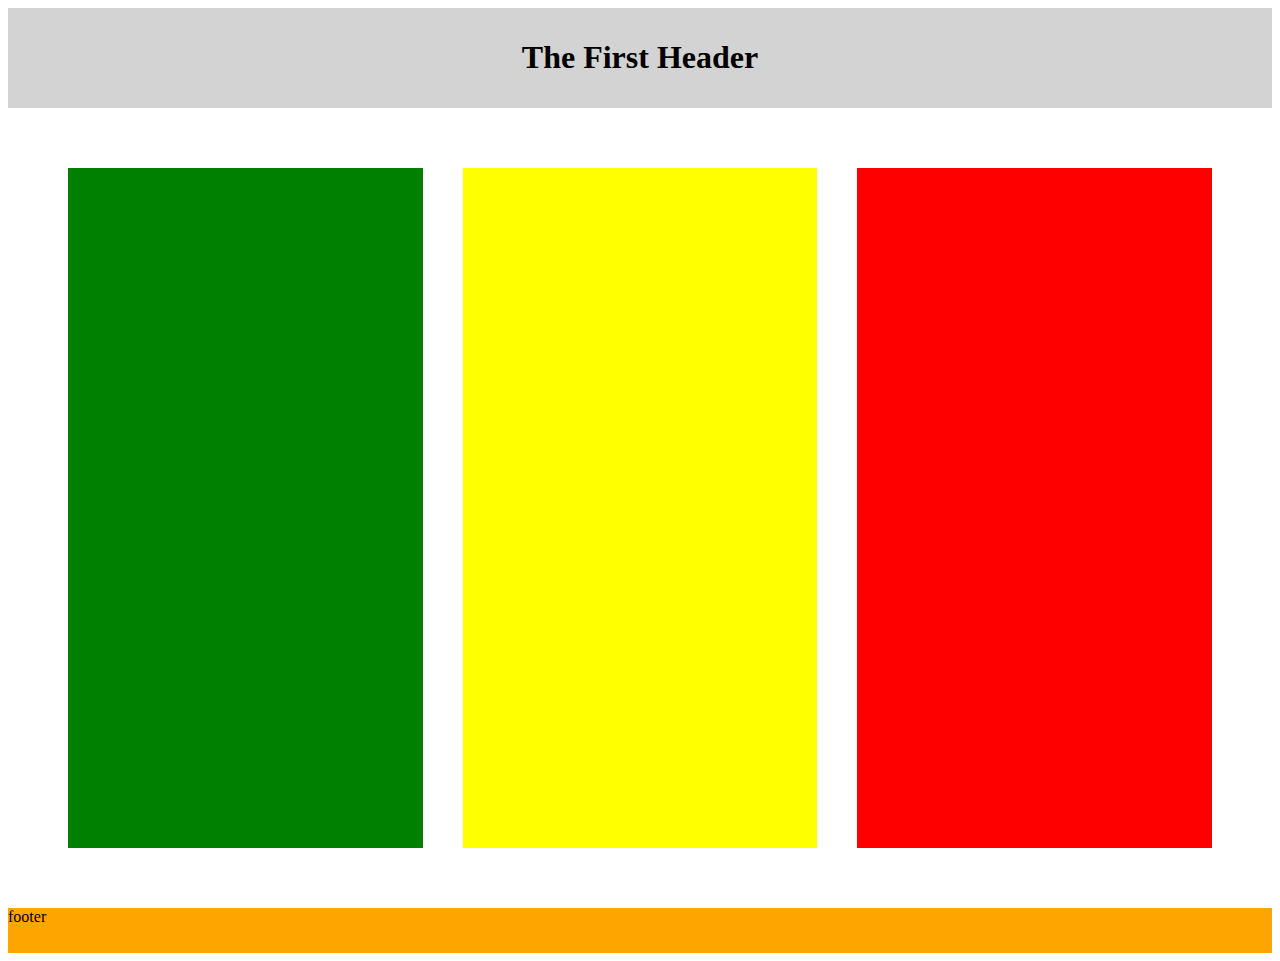
<file: css-ex1/index.html>
<!DOCTYPE html>
<html lang="en">
<head>
    <meta charset="UTF-8">
    <meta http-equiv="X-UA-Compatible" content="IE=edge">
    <meta name="viewport" content="width=device-width, initial-scale=1.0">
    <title>CSS Exercise1</title>
    <link rel="stylesheet" href="styles.css">
</head>
<body>
    <div class ="header"><h1>The First Header</h1></div>
    <div class = "main">
        <div id = "box-1"></div>
        <div id = "box-2"></div>
        <div id = "box-3"></div>
    </div>
    <div id ="foot">footer</div>
    
</body>
</html>
</file>
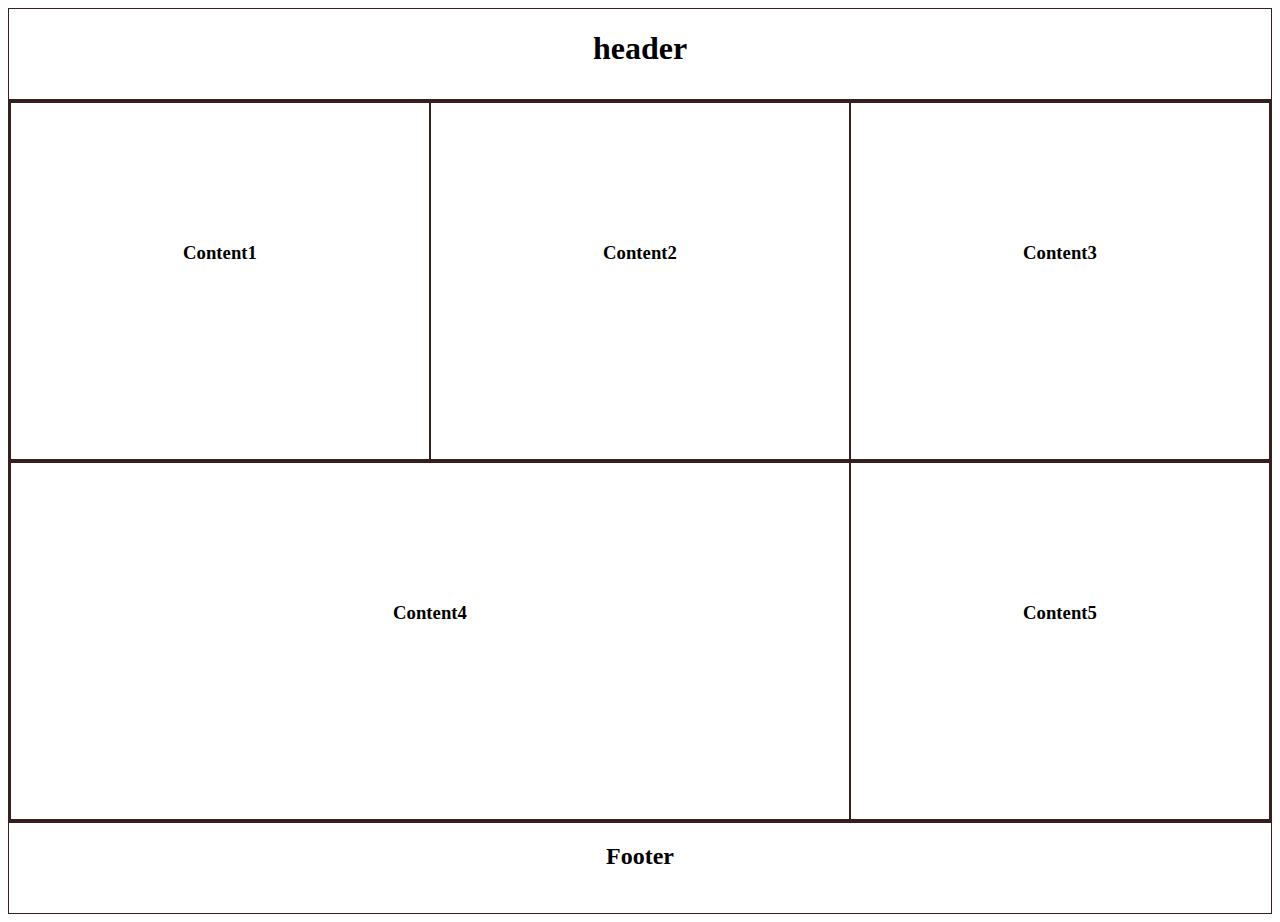
<file: css-ex2/index.html>
<!DOCTYPE html>
<html lang="en">
<head>
    <meta charset="UTF-8">
    <meta http-equiv="X-UA-Compatible" content="IE=edge">
    <meta name="viewport" content="width=device-width, initial-scale=1.0">
    <title>Document</title>
    <link rel="stylesheet" href="styles.css">
</head>
<body>
    <div id ="head"><h1>header</h1></div>
    <div class ="container">
        <div id ="First1">
            <div id ="box1"><h3>Content1</h3></div>
            <div id ="box2"><h3>Content2</h3></div>
            <div id ="box3"><h3>Content3</h3></div>
        </div>
        <div id ="First2">
            <div id ="box4"><h3>Content4</h3></div>
            <div id ="box5"><h3>Content5</h3></div>
        </div>
    </div>
    <div id = "foot"><h2>Footer</h2></div>
    
</body>
</html>
</file>
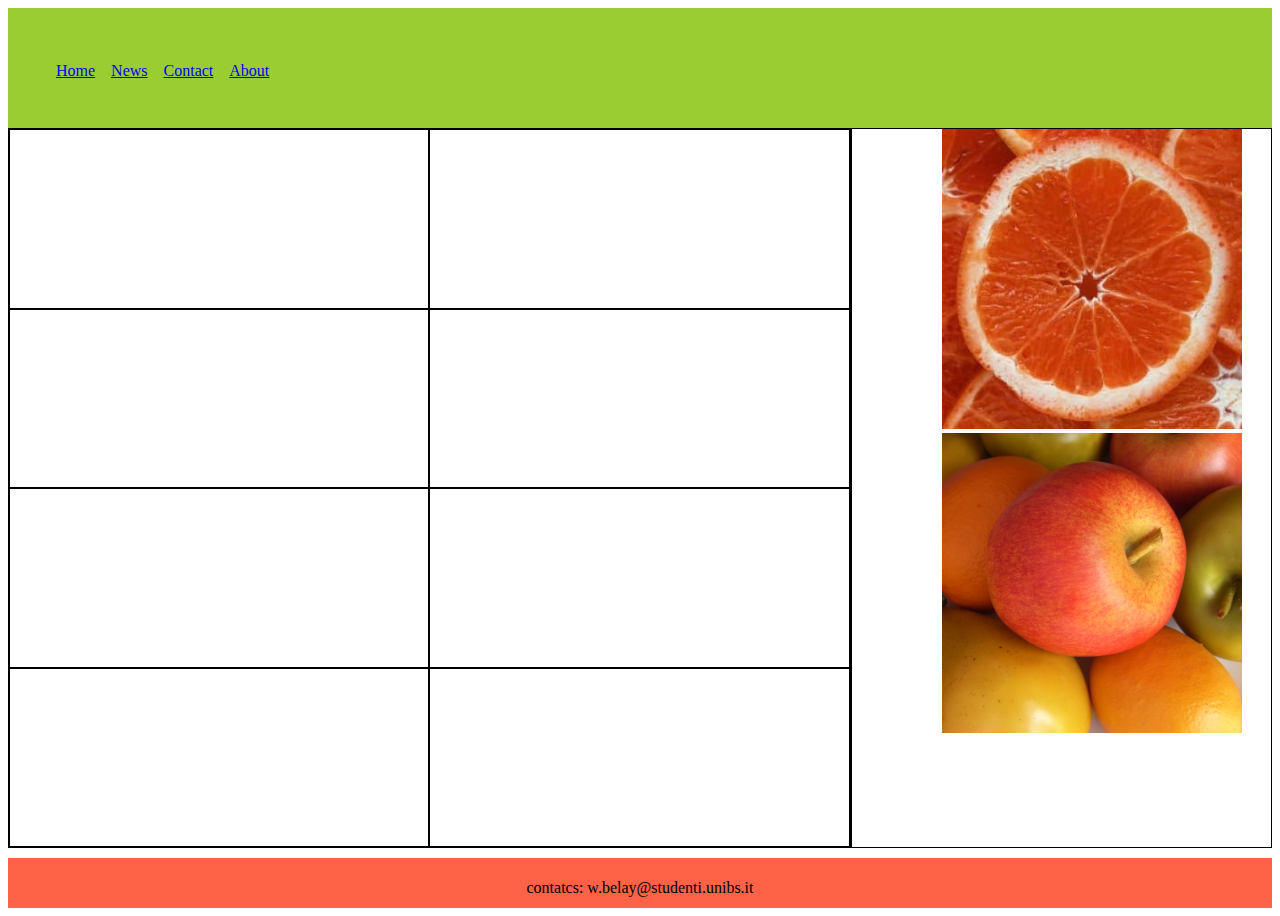
<file: css-extra/index.html>
<!DOCTYPE html>
<html lang="en">
<head>
    <meta charset="UTF-8">
    <meta http-equiv="X-UA-Compatible" content="IE=edge">
    <meta name="viewport" content="width=device-width, initial-scale=1.0">
    <title>Document</title>
    <link rel="stylesheet" href="styles.css">
</head>
<body>
   <div class ="B">
    <div id ="head">
        <!--<h1>Header</h1> -->
        <ul>
            <li><a href="#home">Home</a></li>
            <li><a href="#news">News</a></li>
            <li><a href="#contact">Contact</a></li>
            <li><a href="#about">About</a></li>
          </ul>
    </div>
    <div class = "container">
        <div id ="box1">
            <div id ="box11"></div>
            <div id ="box12"></div>
            <div id ="box13"></div>
            <div id ="box14"></div>
            <div id ="box15"></div>
            <div id ="box16"></div>
            <div id ="box17"></div>
            <div id ="box18"></div>
        </div> 
        <div id ="box2">
            <img src="orange.jpg" alt="orange" id = "img1">
            <img src="apple.jpg" alt="apple" id = "img2">
        </div>
    </div>
    <div id ="foot"><p>contatcs: w.belay@studenti.unibs.it</p></div>
   </div>
</body>
</html>
</file>
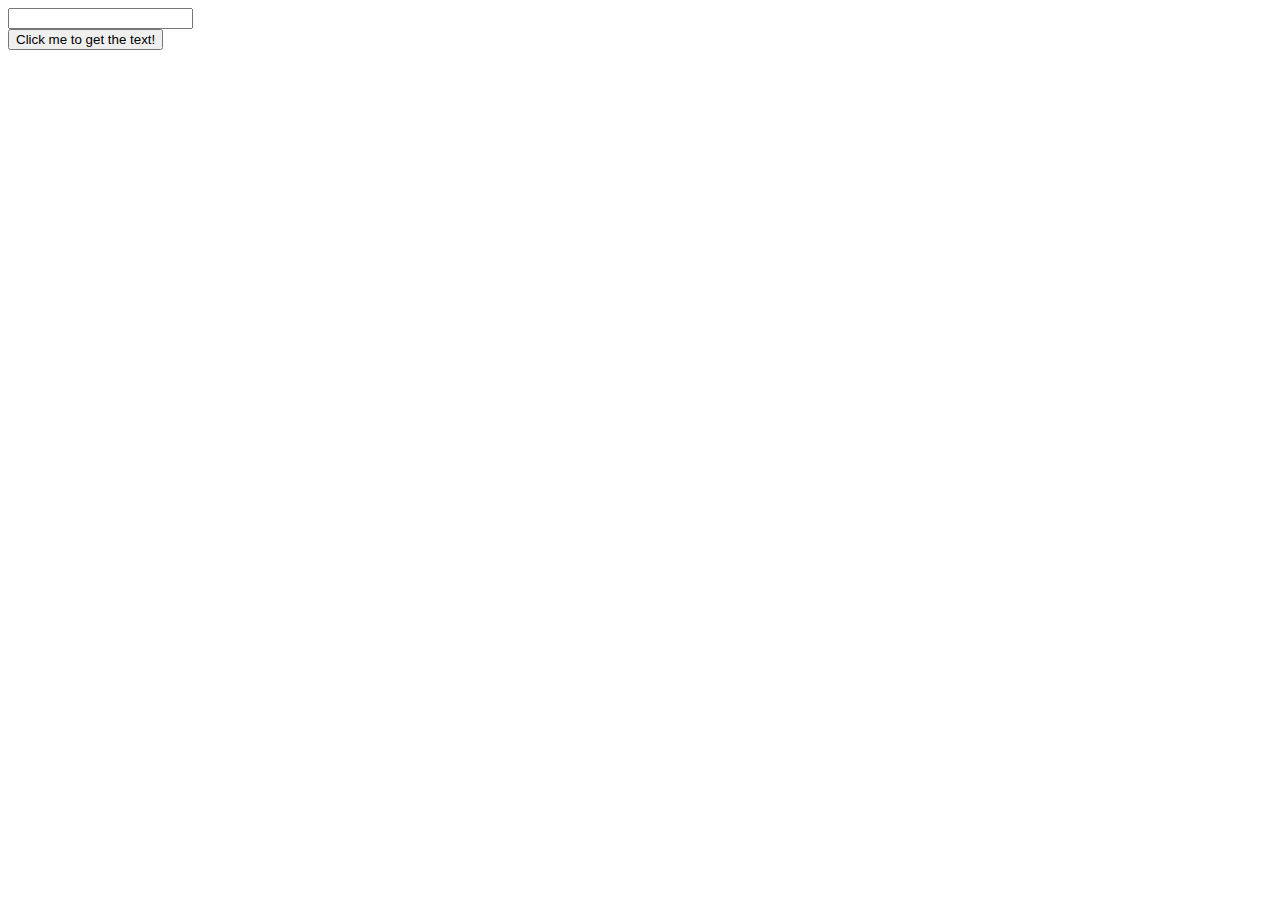
<file: dom-ex1/index.html>
<!DOCTYPE html>
<html lang="en">
<head>
  <meta charset="UTF-8">
  <meta name="viewport" content="width=device-width, initial-scale=1.0">
  <title>Document</title>
</head>
<body>
  <input type="text" id = "myInput", value = "">
  <br>
  <button>Click me to get the text!</button>
  <p></p>
  <script src = "exercise.js"></script>
</body>
</html>
</file>
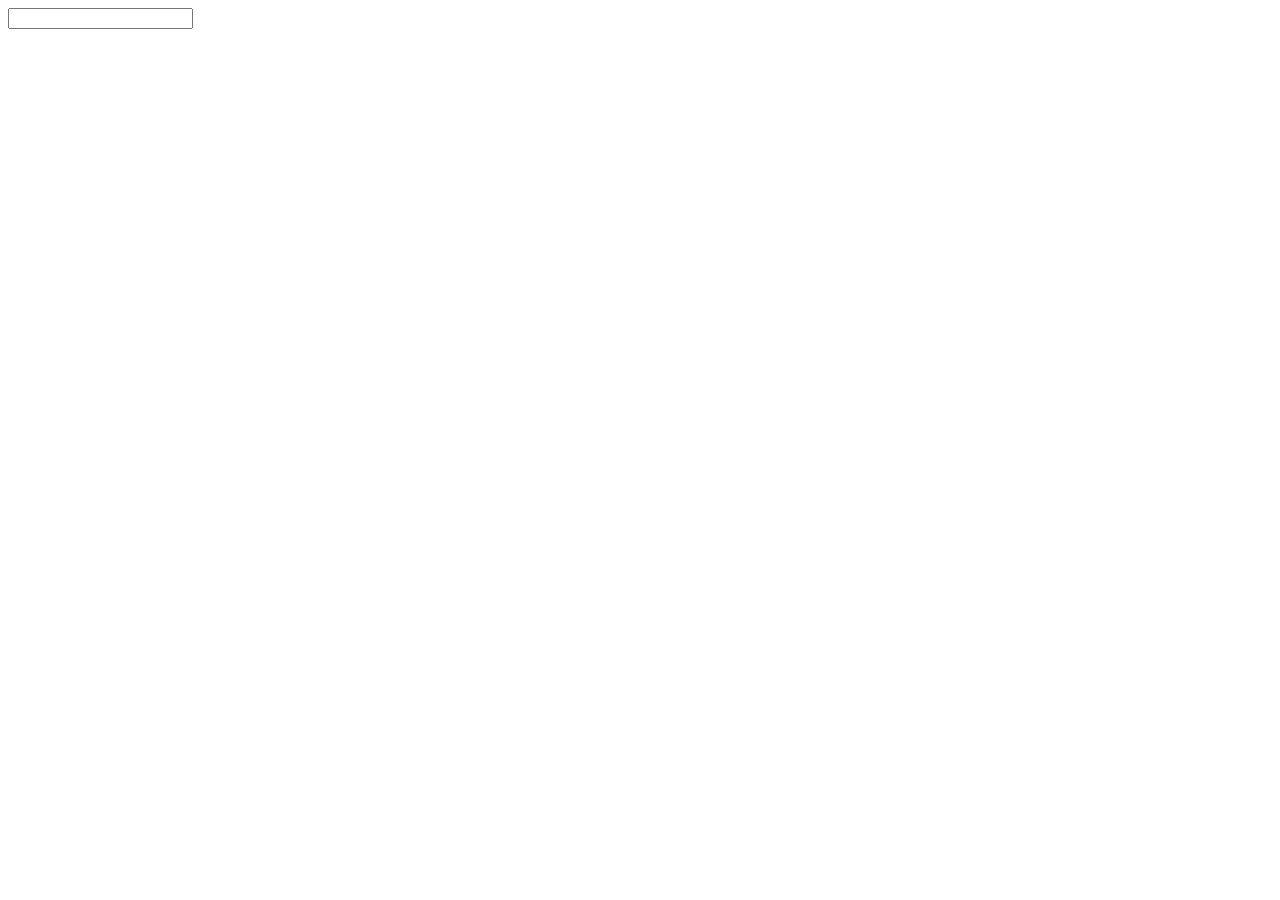
<file: dom-ex2/index.html>
<!DOCTYPE html>
<html lang="en">
<head>
  <meta charset="UTF-8">
  <meta name="viewport" content="width=device-width, initial-scale=1.0">
  <title>Document</title>
  <link rel="stylesheet" href="styles.css">
</head>
<body>
  <input type="text" name = "password" value = "">
  <p class="transparent">This is some very secret text. In fact in here the is the secret to becoming an amazing developer!</p>
  <script src = "exercise.js"></script>
</body>
</html>
</file>
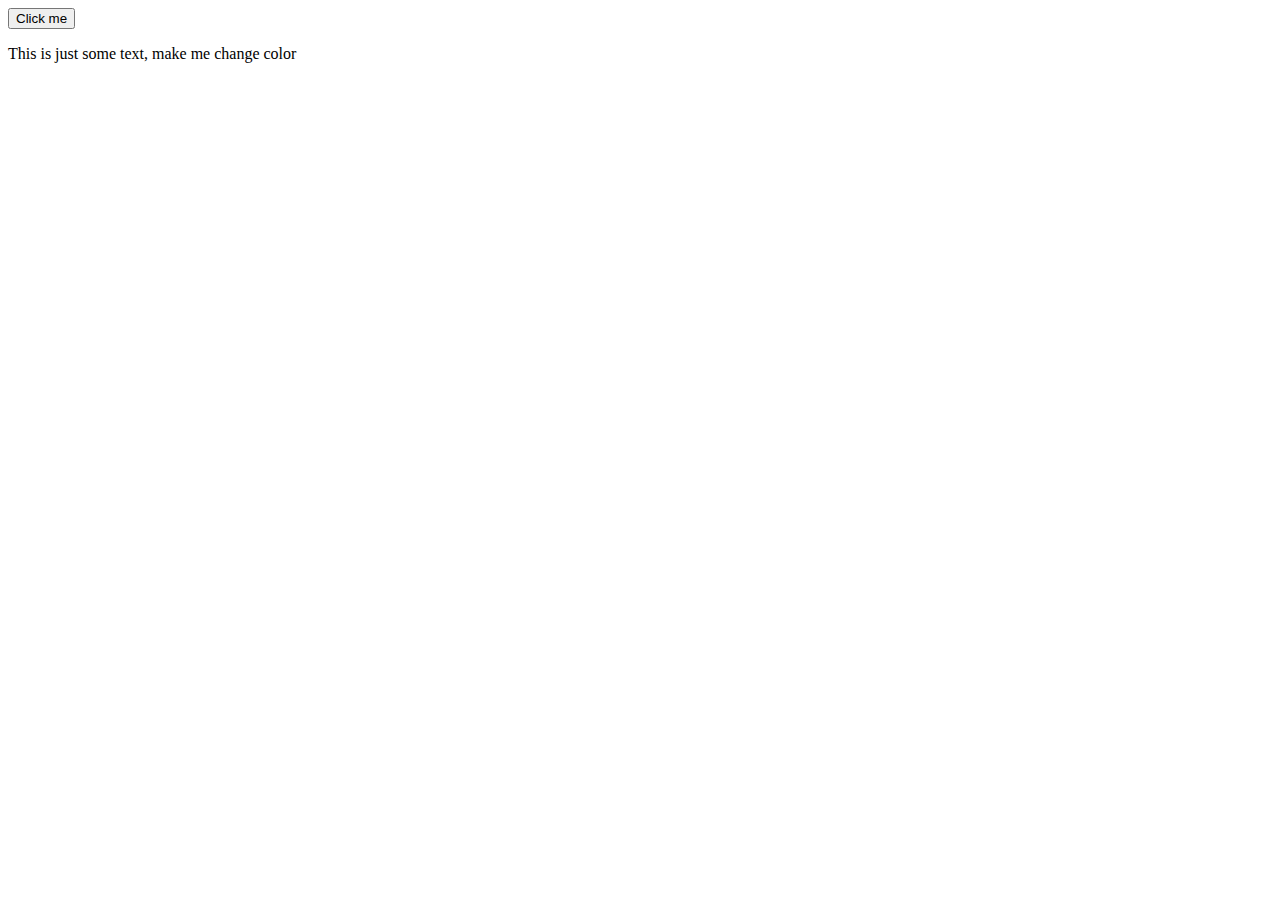
<file: dom-ex3/index.html>
<!DOCTYPE html>
<html lang="en">
<head>
  <meta charset="UTF-8">
  <meta name="viewport" content="width=device-width, initial-scale=1.0">
  <title>Document</title>
</head>
<body style="height: 100vh;">
  <button>Click me</button>
  <p>This is just some text, make me change color</p>
  <script src = "exercise.js"></script>
</body>
</html>
</file>
<file: css-ex1/styles.css>
.header{
    background-color: lightgray;
    height:10vh;
    width:100%;
    align-items: center;
    text-align: center;
    padding-top: 10px;
}

#foot{
    background-color: orange;
    height: 5vh;
    bottom: 0;
}


.main{


    display: flex;
    height: 80vh;
    justify-content: space-between;
    margin: 20px;
    padding: 20px;
}

#box-1{
    flex: 1;
    background-color: green;
    margin: 20px;
    padding: 20px;
}
#box-2{
    flex:1;
    background-color: yellow;
    margin: 20px;
    padding: 20px;
}
#box-3{
    flex:1;
    background-color: red;
    margin: 20px;
    padding: 20px;
}
</file>
<file: css-ex2/styles.css>
#head{
display: block;
text-align: center;
height: 10vh;
border: 1px solid rgb(53, 32, 32); 
}
#foot{
display: block;
text-align: center;
height: 10vh;
border: 1px solid rgb(53, 32, 32); 
}


.container{
    display: grid;
    grid-template-rows: auto auto;
    border: 1px solid rgb(53, 32, 32); 
    min-height: 80vh;
    
}

#First1{
    display: grid;
    grid-template-columns: auto auto auto;
    text-align: center;
    border: 1px solid rgb(53, 32, 32);  
}

#First2{
    display: grid;
    grid-template-columns: 2fr 1fr;
    text-align: center;
    border: 1px solid rgb(53, 32, 32); 
}

#box1{
    border: 1px solid rgb(53, 32, 32); 
    text-align: center;
    padding-top: 120px;

}
#box2{
    border: 1px solid rgb(53, 32, 32); 
    text-align: center;
    padding-top: 120px;
    
}
#box3{
    border: 1px solid rgb(53, 32, 32); 
    text-align: center;
    padding-top: 120px;
    
}
#box4{
    border: 1px solid rgb(53, 32, 32); 
    text-align: center;
    padding-top: 120px;
    
}
#box5{
    border: 1px solid rgb(53, 32, 32); 
    text-align: center;
    padding-top: 120px;
    
}
</file>
<file: css-extra/styles.css>
.container{
    display:grid;
    grid-template-columns: 2fr 1fr;
    height: 80vh;
}

#box1{
    display:grid;
    grid-template-rows: 1fr 1fr 1fr 1fr;
    grid-template-columns: 1fr 1fr;
    border: 1px solid black;
    

}

#box11{
    border: 1px solid black;

}
#box12{
    border: 1px solid black;
    
}
#box13{
    border: 1px solid black;
    
}
#box14{
    border: 1px solid black;
    
}
#box15{
    border: 1px solid black;
    
}
#box16{
    border: 1px solid black;
    
}
#box17{
    border: 1px solid black;
    
}
#box18{
    border: 1px solid black;
    
}
#box2{
    padding-left: 90px;
    align-items: center;
    border: 1px solid black;
    
    
}
#foot{
    background-color:tomato;
    height: 5vh;
    margin-top: 10px; 
    padding-top: 5px;
    text-align: center;
}

#head{
    padding-top: 30px;
    text-align: center;
    background-color:yellowgreen;
    height: 10vh;
    
}

#img1{
    width: 300px;
    height: 300px;
}
#img2{
    width: 300px;
    height: 300px;
}
ul{
    list-style-type: none;
}

li {
    float: left;
  }
  
  li a {
    display: block;
    padding: 8px;
</file>
<file: dom-ex2/styles.css>
.green {
  background-color: green;
}

.transparent {
  color: rgba(255, 255, 255, 0);
}
</file>
